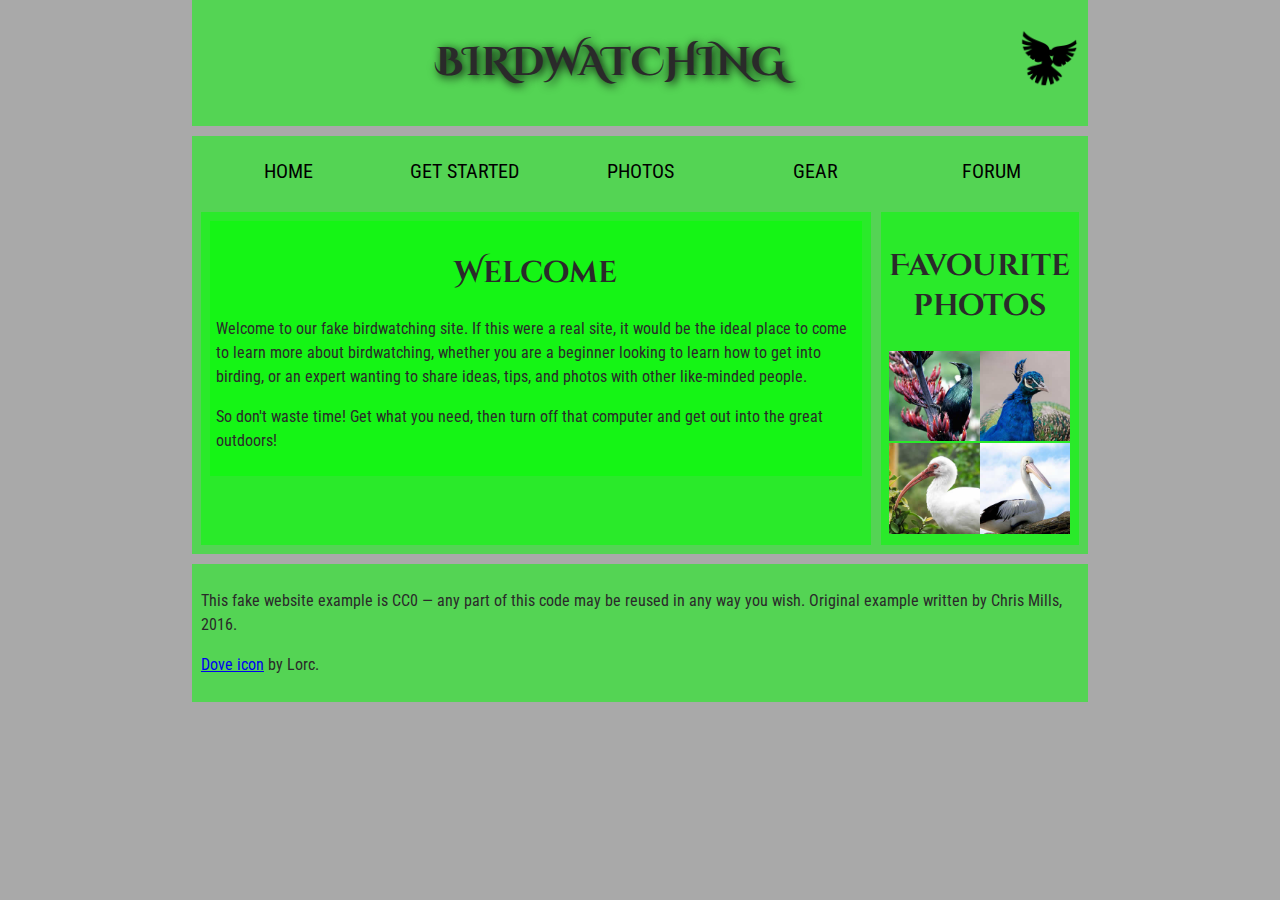
<file: assets/index.html>
<!DOCTYPE html>
<html lang="en">
  <head>
    <meta charset="utf-8" />
    <title>Birdwatching</title>
    <link rel="stylesheet" href="style.css" />
    <link
      href="https://fonts.googleapis.com/css?family=Roboto+Condensed:300%7CCinzel+Decorative:700"
      rel="stylesheet"
    />

    <!--[if lt IE 9]>
      <script src="https://cdnjs.cloudflare.com/ajax/libs/html5shiv/3.7.3/html5shiv.js"></script>
    <![endif]-->
  </head>

  <body>
    <header>
      <h1>Birdwatching</h1>
      <img src="dove.png" alt="a simple dove logo" />
    </header>

    <nav>
      <ul>
        <li><span>Home</span></li>
        <li><a href="#">Get started</a></li>
        <li><a href="#">Photos</a></li>
        <li><a href="#">Gear</a></li>
        <li><a href="#">Forum</a></li>
      </ul>
    </nav>

    <main>
      <section>
        <article>
          <h2>Welcome</h2>
          <p>
            Welcome to our fake birdwatching site. If this were a real site, it
            would be the ideal place to come to learn more about birdwatching,
            whether you are a beginner looking to learn how to get into birding,
            or an expert wanting to share ideas, tips, and photos with other
            like-minded people.
          </p>

          <p>
            So don't waste time! Get what you need, then turn off that computer
            and get out into the great outdoors!
          </p>
        </article>
      </section>
      <aside>
        <h2>Favourite photos</h2>
        <a href="favorite-1.jpg"
          ><img
            src="favorite-1_th.jpg"
            alt="Small black bird, black claws, long black slender beak, links to larger version of the image"
        /></a>
        <a href="favorite-2.jpg"
          ><img
            src="favorite-2_th.jpg"
            alt="Top half of a pretty bird with bright blue plumage on neck, light colored beak, blue headdress, links to larger version of the image"
        /></a>
        <a href="favorite-3.jpg"
          ><img
            src="favorite-3_th.jpg"
            alt="Top half of a large bird with white plumage, very long curved narrow light colored break, links to larger version of the image"
        /></a>
        <a href="favorite-4.jpg"
          ><img
            src="favorite-4_th.jpg"
            alt="Large bird, mostly white plumage with black plumage on back and rear, long straight white beak, links to larger version of the image"
        /></a>
      </aside>
    </main>

    <footer>
      <p>
        This fake website example is CC0 — any part of this code may be reused
        in any way you wish. Original example written by Chris Mills, 2016.
      </p>

      <p>
        <a href="http://game-icons.net/lorc/originals/dove.html">Dove icon</a>
        by Lorc.
      </p>
    </footer>
  </body>
</html>
</file>
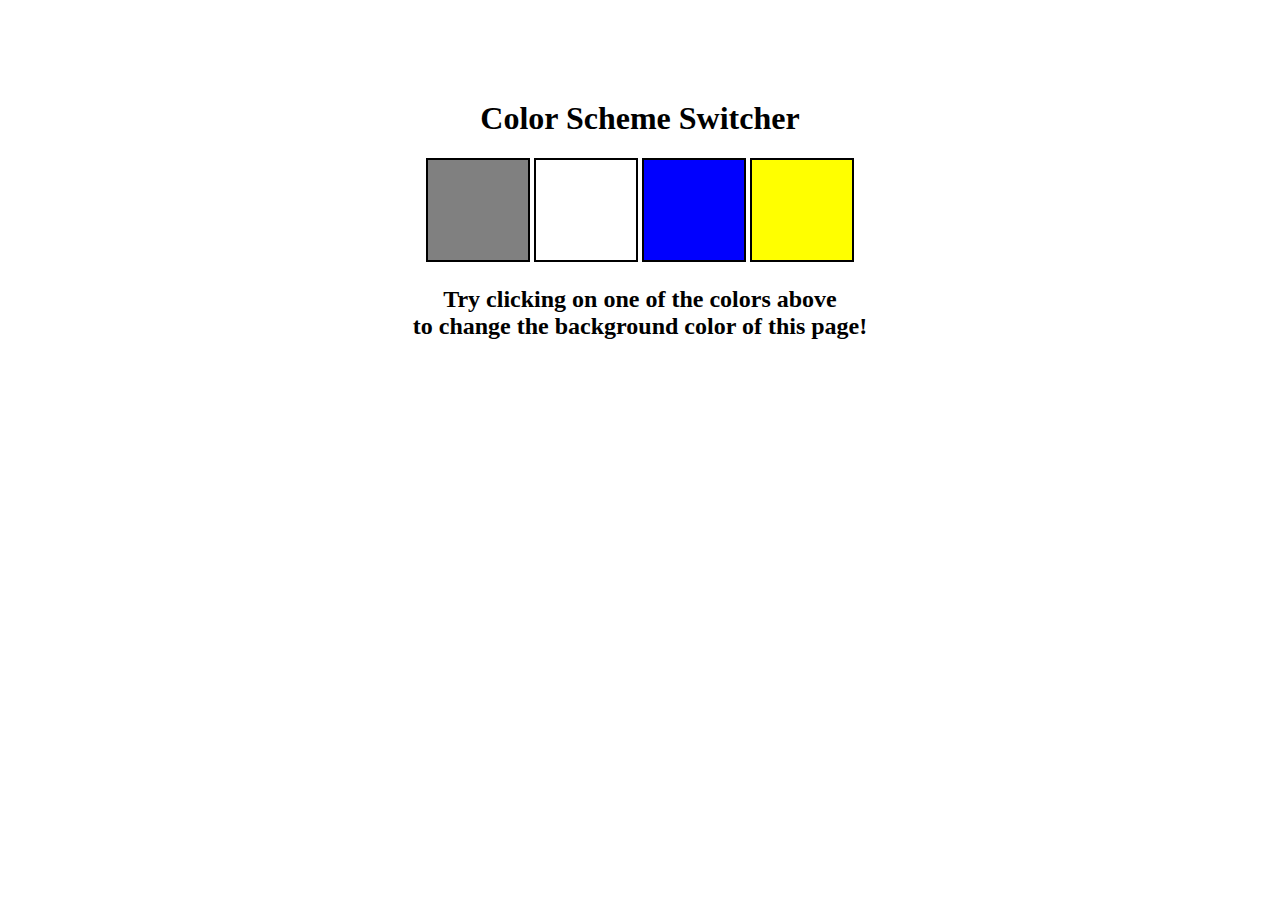
<file: color-changer/index.html>
<!DOCTYPE html>
<html lang="en">
  <head>
    <meta charset="UTF-8" />
    <meta name="viewport" content="width=device-width, initial-scale=1.0" />
    <meta http-equiv="X-UA-Compatible" content="ie=edge" />
    <link rel="stylesheet" href="style.css" />

    <title>JavaScript Background Color Switcher</title>
  </head>
  <body>
    <div class="canvas">
      <!-- <a
        style="
          background-color: #fff;
          padding: 10px 30px;
          border-radius: 8px;
          color: #212121;
          text-decoration: none;
          border: 2px solid #212121;
        "
        href="../index.html"
        >Back to Home Page</a
      > -->
      <h1>Color Scheme Switcher</h1>
      <span class="button" id="grey"></span>
      <span class="button" id="white"></span>
      <span class="button" id="blue"></span>
      <span class="button" id="yellow"></span>

      <h2>
        Try clicking on one of the colors above
        <span>to change the background color of this page!</span>
      </h2>
    </div>
    <script src="script.js"></script>
  </body>
</html>
</file>
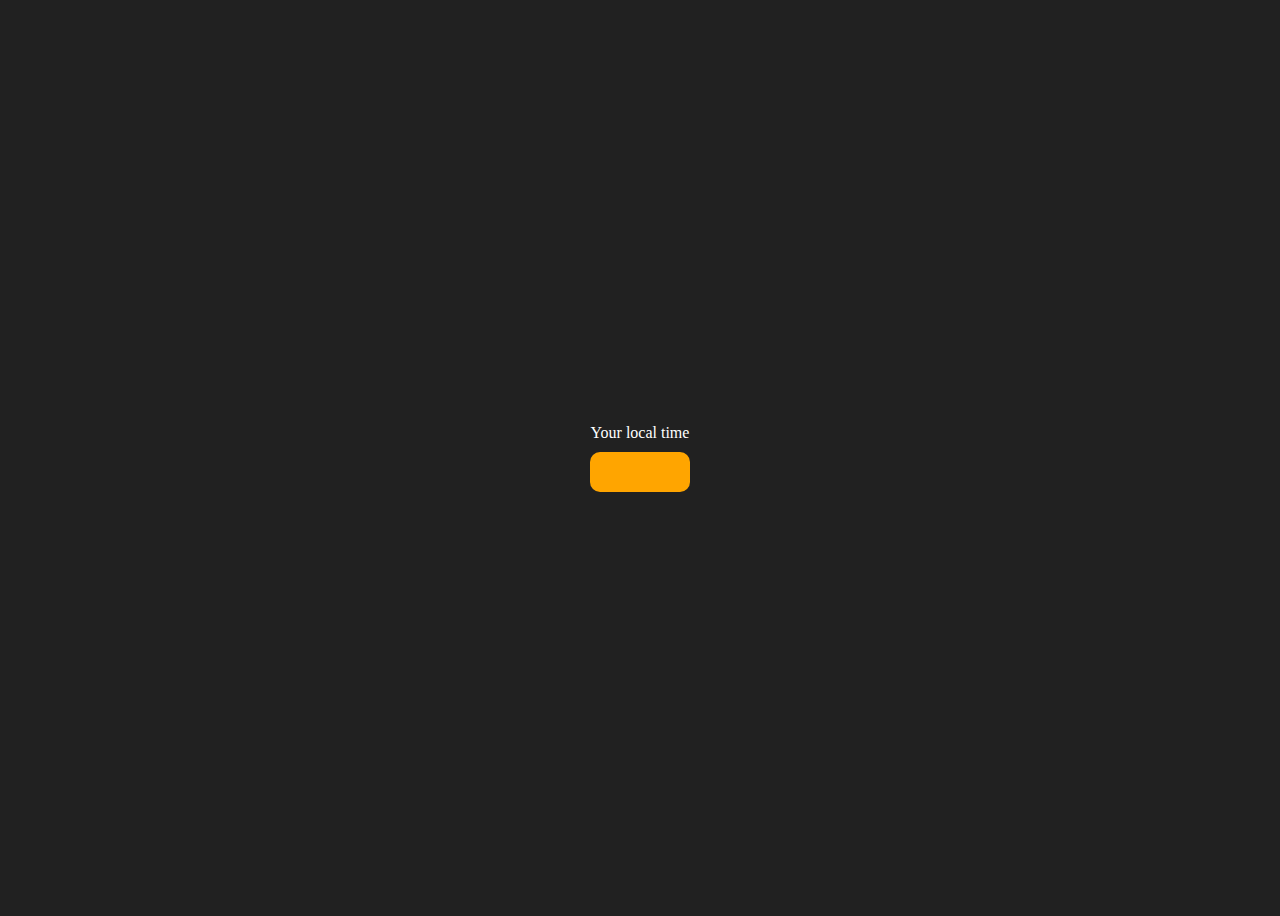
<file: digital-clock/index.html>
<!DOCTYPE html>
<html lang="en">
  <head>
    <meta charset="UTF-8" />
    <meta name="viewport" content="width=device-width, initial-scale=1.0" />
    <meta http-equiv="X-UA-Compatible" content="ie=edge" />

    <title>Your Local Time</title>
    <style>
      body {
        background-color: #212121;
        color: #fff;
      }
      .center {
        display: flex;
        height: 100vh;
        justify-content: center;
        align-items: center;
        flex-direction: column;
      }
      #clock {
        font-size: 40px;
        background-color: orange;
        padding: 20px 50px;
        margin-top: 10px;
        border-radius: 10px;
      }
    </style>
  </head>
  <body>
    <div class="center">
      <div id="banner"><span>Your local time</span></div>
      <div id="clock"></div>
    </div>
    <script src="script.js"></script>
  </body>
</html>
</file>
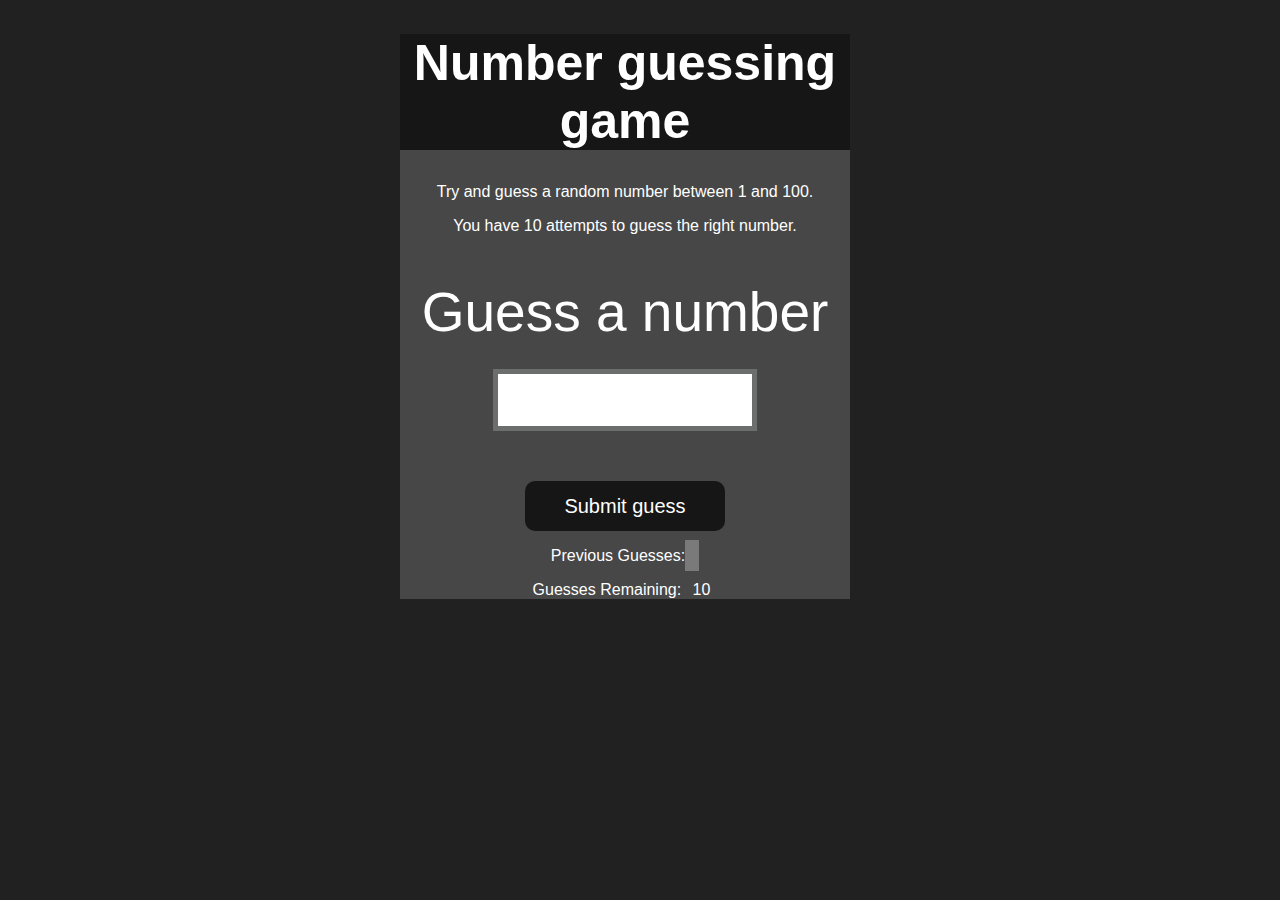
<file: guess-the-number/index.html>
<!DOCTYPE html>
<html lang="en">
<head>
    <meta charset="UTF-8">
    <meta name="viewport" content="width=device-width, initial-scale=1.0">
    <meta http-equiv="X-UA-Compatible" content="ie=edge">
    <title>Number Guessing Game</title>
    <link rel="stylesheet" href="style.css">
    
</head>
<body style="background-color:#212121; color:#fff;">

    
    <div id="wrapper">
      <h1>Number guessing game</h1>
    <p>Try and guess a random number between 1 and 100.</p>
    <p>You have 10 attempts to guess the right number.</p>
    </br>
        <form class="form">
            <label for="guessField" id="guess">Guess a number</label>
            <input type="text" id="guessField" class="guessField">
            <input type="submit" id="subt" value="Submit guess" class="guessSubmit">
        </form>

        <div class="resultParas">
            <p >Previous Guesses: <span class="guesses"></span></p>
            <p >Guesses Remaining: <span class="lastResult">10</span></p>
            <p class="lowOrHi"></p>
        </div>
    </div>
    <script src="script.js"></script>
</body>
</html>
</file>
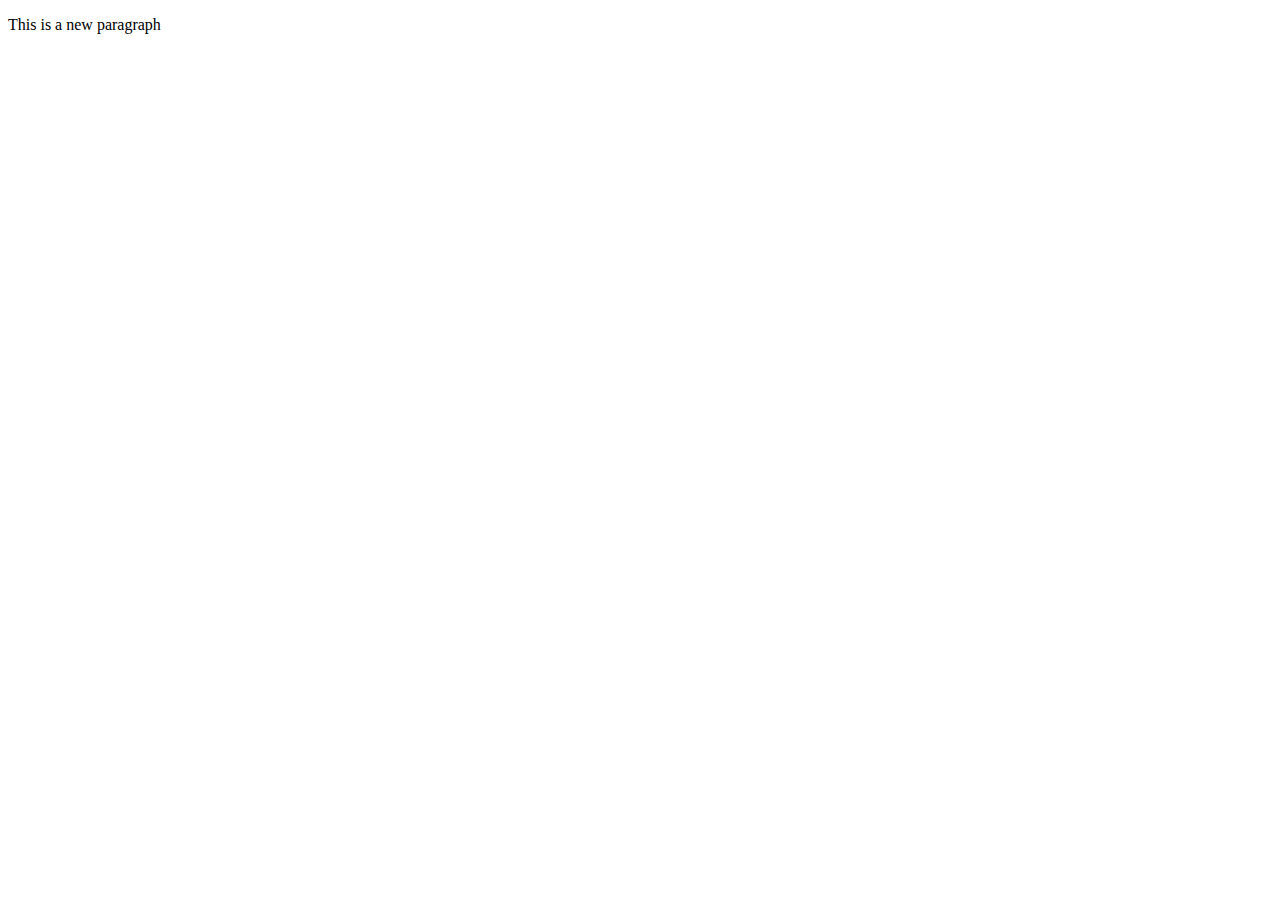
<file: domManipulation.html>
<!DOCTYPE html>
<html lang="en">
  <head>
    <meta charset="UTF-8" />
    <meta name="viewport" content="width=device-width, initial-scale=1.0" />
    <title>DOM Manipulation</title>
  </head>
  <body>
    <div id="container">
      <!-- Existing content -->
    </div>

    <script>
      // Function to add a new Element
      function addElement() {
        // create a new paragraph
        var newElement = document.createElement("p");

        // set the text content of the new element
        newElement.textContent = "This is a new paragraph";

        // append the new element to the container
        document.getElementById("container").appendChild(newElement);
      }
      addElement();
    </script>
  </body>
</html>
</file>
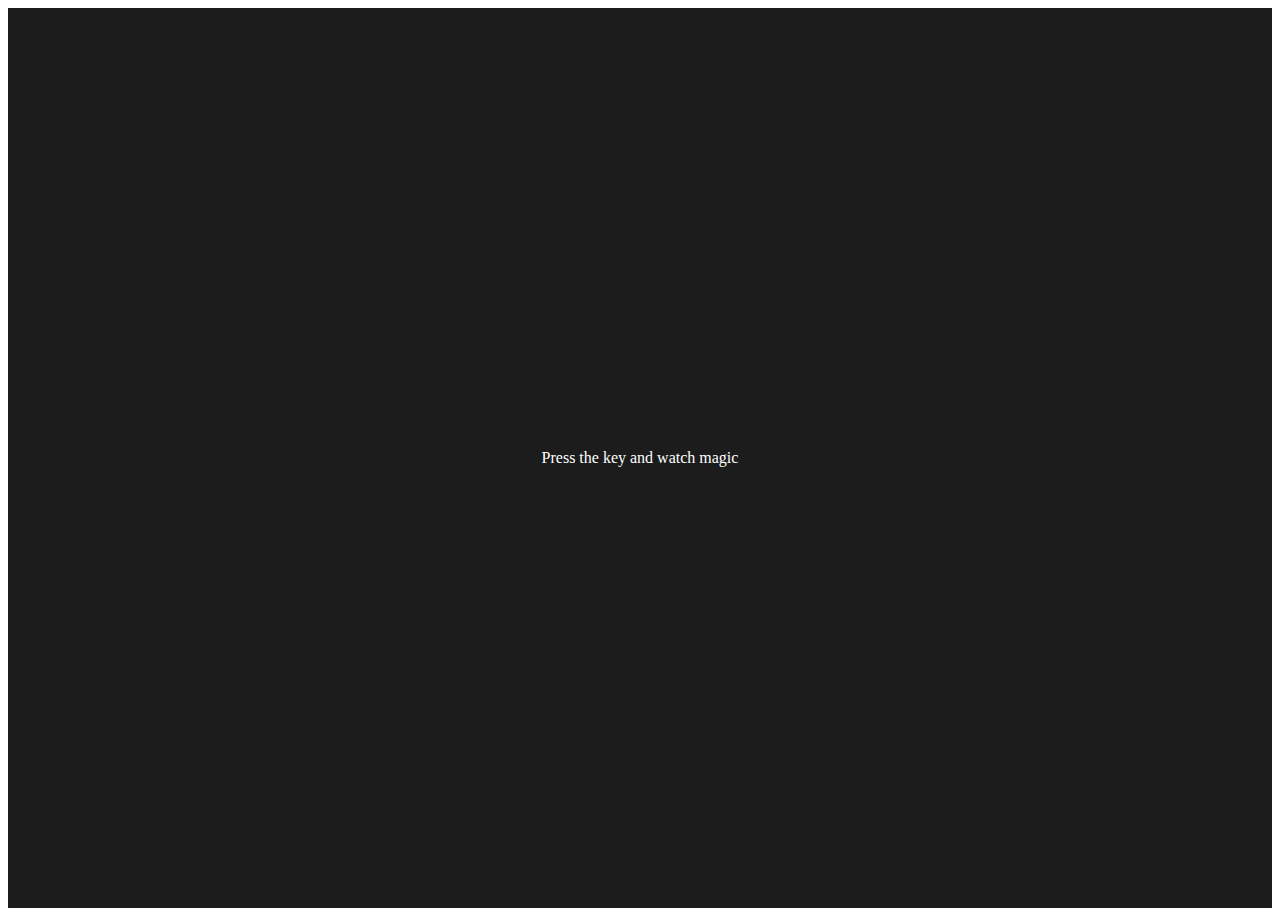
<file: keyboard/one.html>
<!DOCTYPE html>
<html lang="en">
  <head>
    <meta charset="UTF-8" />
    <meta name="viewport" content="width=device-width, initial-scale=1.0" />
    <title>Event KeyCodes</title>
    <style>
      table,
      th,
      td {
        border: 1px solid #e7e7e7;
      }
      .project {
        background-color: #1c1c1c;
        color: #ffffff;
        display: flex;
        align-items: center;
        justify-content: center;
        text-align: center;
        height: 100vh;
      }

      .color {
        color: aliceblue;
        display: flex;
        flex-direction: row;
      }
    </style>
  </head>
  <body>
    <div class="project">
      <div id="insert">
        <div class="key">Press the key and watch magic</div>
      </div>
    </div>

    <script src="main.js"></script>
  </body>
</html>
</file>
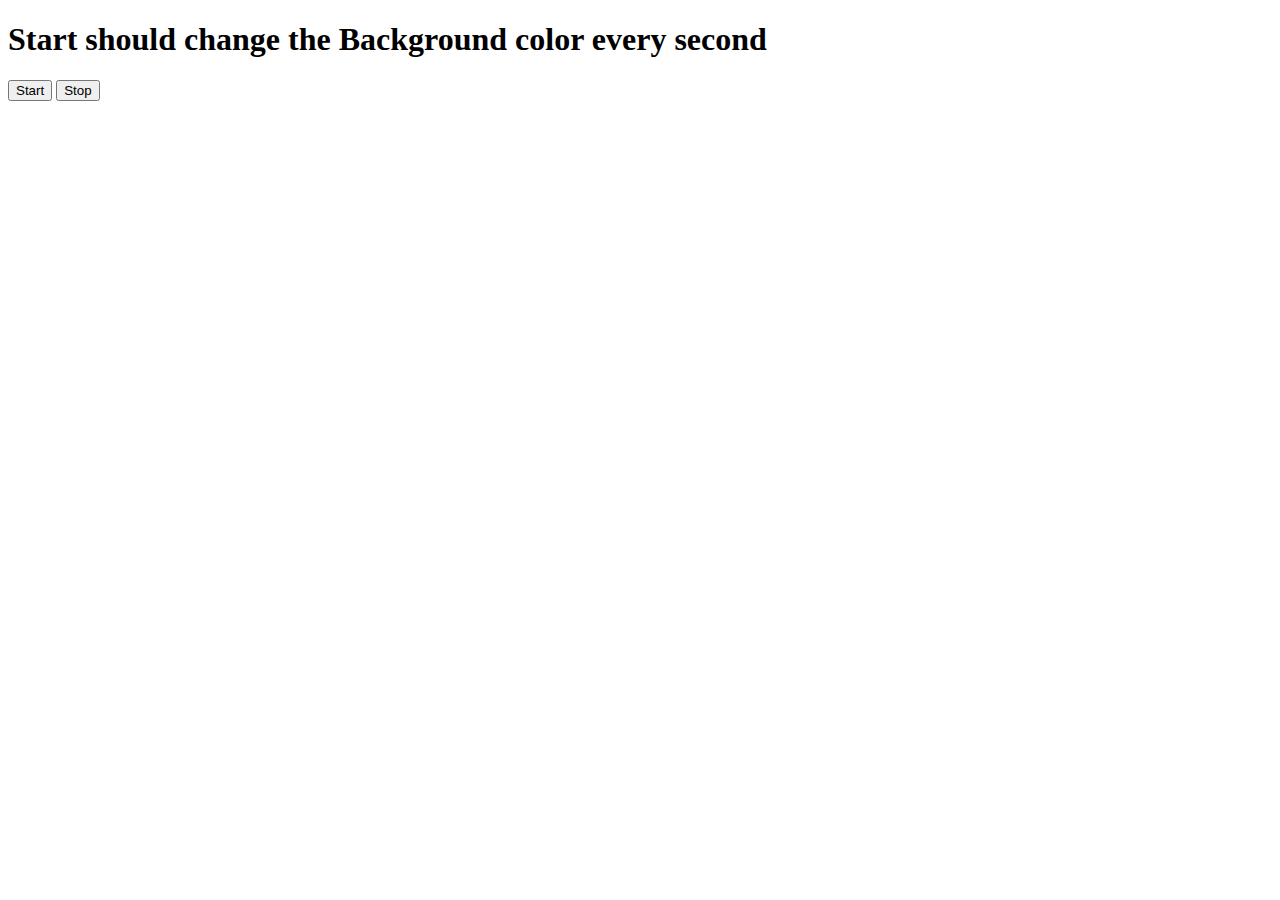
<file: unlimited-color/two.html>
<!DOCTYPE html>
<html lang="en">
  <head>
    <meta charset="UTF-8" />
    <meta name="viewport" content="width=device-width, initial-scale=1.0" />
    <title>Document</title>
  </head>
  <body>
    <h1>Start should change the Background color every second</h1>
    <button id="start">Start</button>
    <button id="stop">Stop</button>
  </body>
  <script src="script.js"></script>
</html>
</file>
<file: assets/style.css>
/* || General setup */

html, body {
  margin: 0;
  padding: 0;
}

html {
  font-size: 10px;
  background-color: #a9a9a9;
}

body {
  width: 70%;
  min-width: 800px;
  margin: 0 auto;
}

/* || typography */

h1, h2, h3 {
  font-family: 'Cinzel Decorative', cursive;
  color: #2a2a2a;
}

p, input, li {
  font-family: 'Roboto Condensed', sans-serif;
  color: #2a2a2a;
}

h1 {
  font-size: 4rem;
  text-align: center;
  text-shadow: 2px 2px 10px black;
}

h2 {
  font-size: 3rem;
  text-align: center;
}

h3 {
  font-size: 2.2rem;
}

p, li {
  font-size: 1.6rem;
  line-height: 1.5;
}

/* || header layout */

header {
  margin-bottom: 10px;
  display: flex;
  flex-flow: row wrap;
}

body > * {
  background-color: red;
  padding: 1%;
}

main, header, nav, article, aside, footer, section {
  background-color: rgba(0,255,0,0.5);
  padding: 1%;
}

h1 {
  flex: 5;
  text-transform: uppercase;
}

header img {
  display: block;
  height: 60px;
  padding-top: 20.15px;
}

nav {
  height: 50px;
  flex: 100%;
  display: flex;
}

nav ul {
  padding: 0;
  list-style-type: none;
  flex: 2;
  display: flex;
}

nav li {
  display: inline;
  text-align: center;
  flex: 1;
}

nav a, nav span {
  display: inline-block;
  font-size: 2rem;
  height: 3rem;
  line-height: 1.7;
  text-transform: uppercase;
  text-decoration: none;
  color: black;

}

/* || main layout */

main {
  display: flex;
}

article, section {
  flex: 4;
}

aside {
  flex: 1;
  margin-left: 10px;
  padding: 1%;
}

aside a {
  display: block;
  float: left;
  width: 50%;
}

aside img {
  max-width: 100%;
}

footer {
  margin-top: 10px;
}
</file>
<file: color-changer/style.css>
html {
  margin: 0;
}

span {
  display: block;
}
.canvas {
  margin: 100px auto 100px;
  width: 80%;
  text-align: center;
}

.button {
  width: 100px;
  height: 100px;
  border: solid black 2px;
  display: inline-block;
}

#grey {
  background: grey;
}

#white {
  background: white;
}
#blue {
  background: blue;
}
#yellow {
  background: yellow;
}
</file>
<file: guess-the-number/style.css>
html {
  font-family: sans-serif;
}

body {
  width: 300px;
  max-width: 750px;
  min-width: 480px;
  margin: 0 auto;
  background-color: #212121;
}

.lastResult {
  color: white;
  padding: 7px;
}

.guesses {
  color: white;
  padding: 7px;
}

button {
  background-color: #141414;
  color: #fff;
  width: 250px;
  height: 50px;
  border-radius: 25px;
  font-size: 30px;
  border-style: none;
  margin-top: 30px;
  /* margin-left: 50px; */
}

#subt {
  background-color: #161616;
  color: #ffffff;
  width: 200px;
  height: 50px;
  border-radius: 10px;
  font-size: 20px;
  border-style: none;
  margin-top: 50px;
  /* margin-left: 75px; */
}

#guessField {
  color: #000;
  width: 250px;
  height: 50px;
  font-size: 30px;
  border-style: none;
  margin-top: 25px;

  /* margin-left: 50px; */
  border: 5px solid #6c6d6d;
  text-align: center;
}

#guess {
  font-size: 55px;
  /* margin-left: 90px; */
  margin-top: 120px;
  color: #fff;
}

.guesses {
  background-color: #7a7a7a;
}

#wrapper {
  box-sizing: border-box;
  text-align: center;
  width: 450px;
  height: auto;
  background-color: #474747;
  color: #fff;
  font-size: 25px;
}

h1 {
  background-color: #161616;

  color: #fff;
  text-align: center;
}

p {
  font-size: 16px;
  text-align: center;
}
</file>
